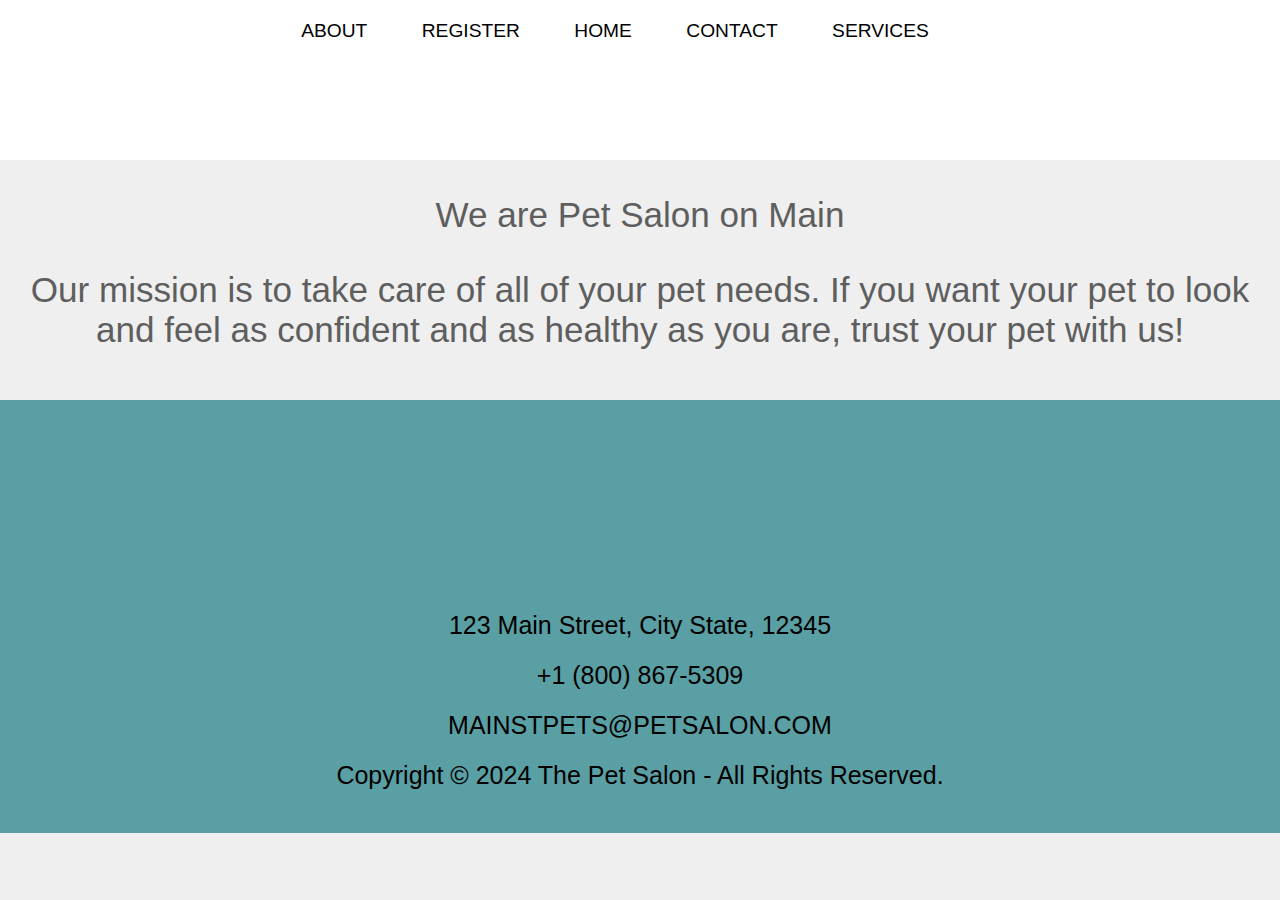
<file: about.html>
<!DOCTYPE html>
<html lang="en">
<head>
    <meta charset="UTF-8">
    <meta name="viewport" content="width=device-width, initial-scale=1.0">
    <title>Document</title>
    <link rel="stylesheet" href="/styles/mystyles.css">
</head>
<body>
    <header class="site-init">
        <div class="nav-bar">
            <nav>
                <a href="about.html">ABOUT</a>
                <a href="register.html">REGISTER</a>
                <a href="index.html">HOME</a>
                <a href="contact.html">CONTACT</a>
                <a href="services.html">SERVICES</a>
            </nav>
        </div>
    </header>

    <main>
        <div class="about-main">
            <h3>We are Pet Salon on Main</h3>
            <h3>Our mission is to take care of all of your pet needs. If you want your pet to look and feel as confident and as healthy as you are, trust your pet with us!</h3>
        </div>

    </main>

    <footer>
        <h2>Pet Salon On Main</h2>
        <div class="icons-list">
            <div class="icon-container">
                <i class="fa-brands fa-facebook-f"></i>
            </div>
            <div class="icon-container">
                <i class="fa-brands fa-linkedin-in"></i>
            </div>
            <div class="icon-container">
                <i class="fa-brands fa-youtube"></i>
            </div>
        </div>
        <p>123 Main Street, City State, 12345</p>
        <p>+1 (800) 867-5309</p>
        <p>MAINSTPETS@PETSALON.COM</p>
        <p>Copyright &copy; 2024 The Pet Salon - All Rights Reserved.</p>
    </footer>
</body>
</html>
</file>
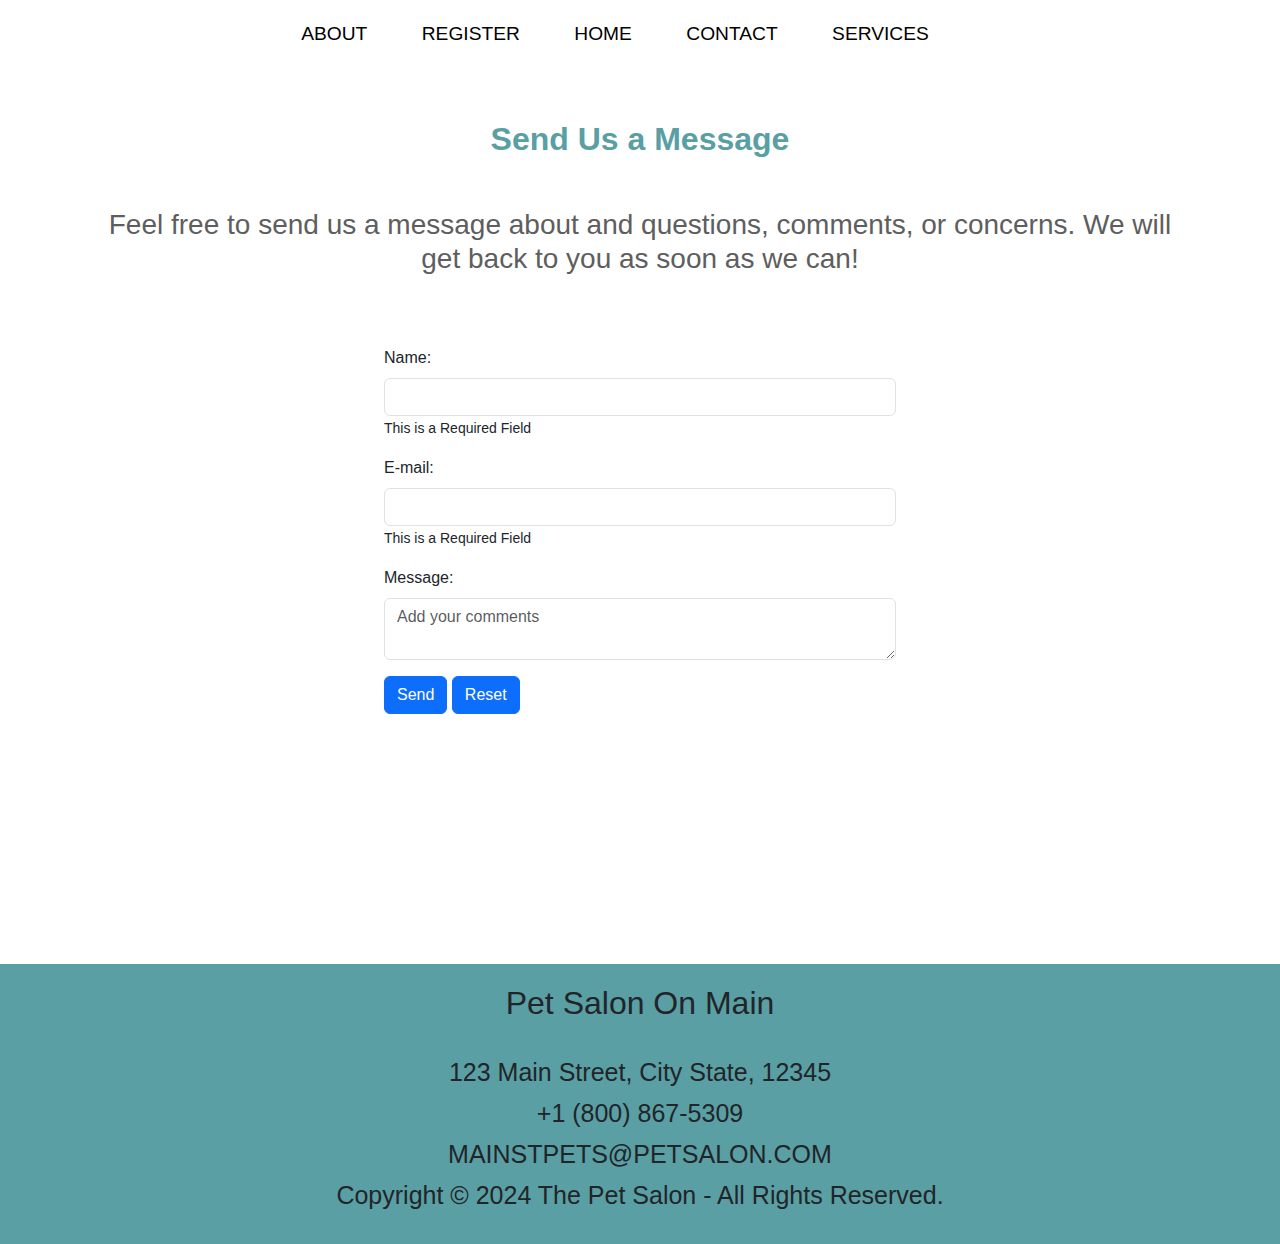
<file: contact.html>
<!DOCTYPE html>
<html lang="en">
<head>
    <meta charset="UTF-8">
    <meta name="viewport" content="width=device-width, initial-scale=1.0">
    <title>Document</title>
    <link rel="stylesheet" href="/styles/mystyles.css">
    <link href="https://cdn.jsdelivr.net/npm/bootstrap@5.3.3/dist/css/bootstrap.min.css" rel="stylesheet">
</head>
<body>
    <header class="site-init">
        <div class="nav-bar">
            <nav>
                <a href="about.html">ABOUT</a>
                <a href="register.html">REGISTER</a>
                <a href="index.html">HOME</a>
                <a href="contact.html">CONTACT</a>
                <a href="services.html">SERVICES</a>
            </nav>
        </div>
    </header>

    <main>
        <h2 class="test">Send Us a Message</h2>
        <h3 class="contact-text">Feel free to send us a message about and questions, comments, or concerns. We will get back to you as soon as we can!</h3>
            <div class="service-form">
                <div class="mb-3">
                    <label class="form-label">Name:</label>
                    <input type="text" class="form-control" id="txtTitle">
                    <small class="titleValidationMsg">This is a Required Field</small>
                </div>
                <div class="mb-3">
                    <label class="form-label">E-mail: </label>
                    <input type="text" class="form-control" id="txtPrice">
                    <small class="priceValidationMsg">This is a Required Field</small>
                </div>
                <div>
                    <div class="mb-3">
                        <label class="form-label">Message:</label>
                        <textarea class="form-control" placeholder="Add your comments"></textarea>
                    </div>
                </div>
                <div>
                    <button id="btnRegister" class="btn btn-primary">Send</button>
                    <button id="btnClear" class="btn btn-primary" onclick="clearForm()">Reset</button>
                </div>
            </div>
    </main>

    <footer>
        <h2>Pet Salon On Main</h2>
        <div class="icons-list">
            <div class="icon-container">
                <i class="fa-brands fa-facebook-f"></i>
            </div>
            <div class="icon-container">
                <i class="fa-brands fa-linkedin-in"></i>
            </div>
            <div class="icon-container">
                <i class="fa-brands fa-youtube"></i>
            </div>
        </div>
        <p>123 Main Street, City State, 12345</p>
        <p>+1 (800) 867-5309</p>
        <p>MAINSTPETS@PETSALON.COM</p>
        <p>Copyright &copy; 2024 The Pet Salon - All Rights Reserved.</p>
    </footer>
</body>
</html>
</file>
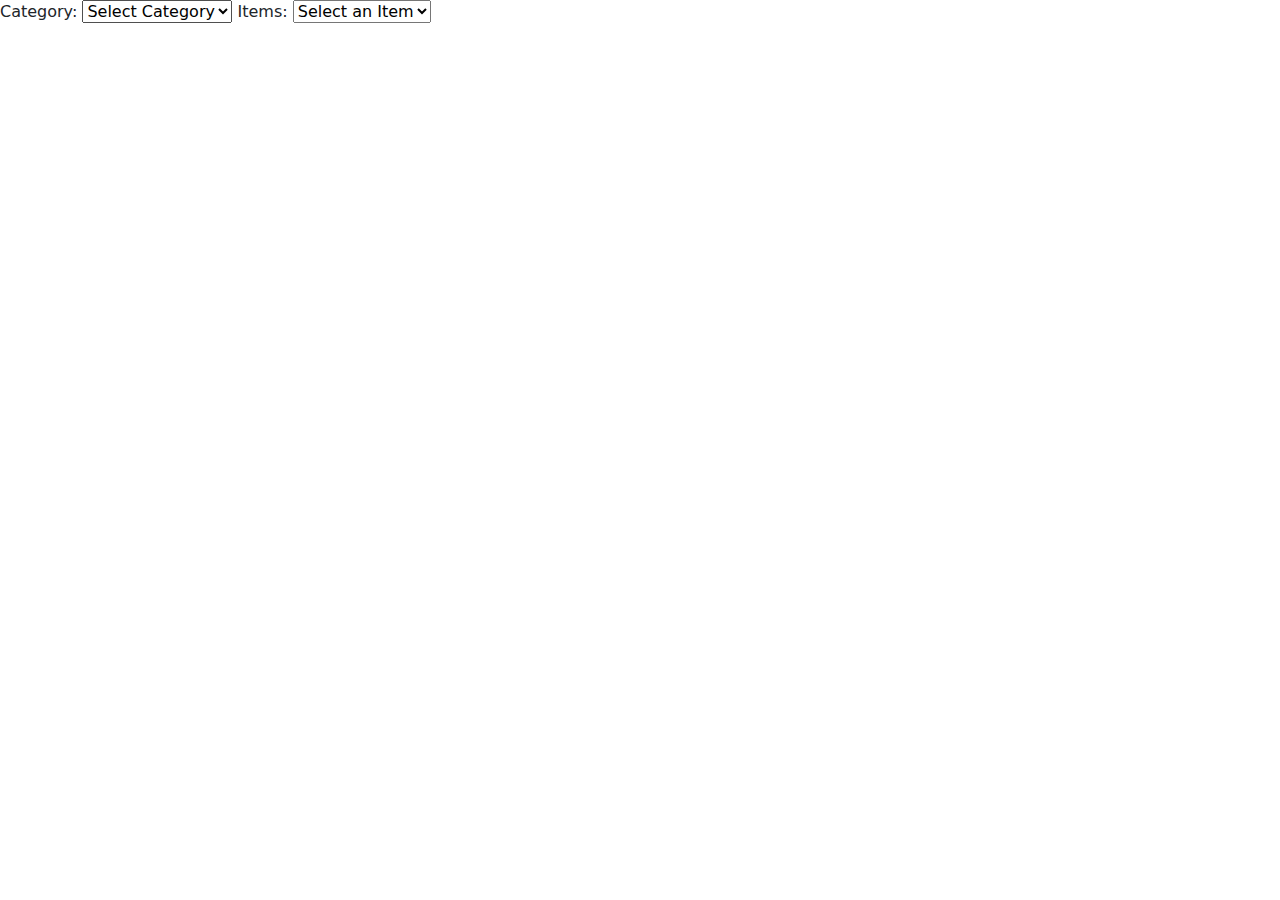
<file: practice.html>
<!DOCTYPE html>
<html lang="en">
<head>
    <meta charset="UTF-8">
    <meta name="viewport" content="width=device-width, initial-scale=1.0">
    <link rel="stylesheet" href="https://cdn.jsdelivr.net/npm/bootstrap@5.3.3/dist/css/bootstrap.min.css">
    <title>JQuery Practice</title>
    <script src="./plugins/JQuery3.7.1.js"></script>
</head>
<body>
    <form> 
        <label for="category">Category:</label> 
        <select id="category"> 
            <option value="">Select Category</option> 
            <option value="fruits">Fruits</option> 
            <option value="vegetables">Vegetables</option> 
        </select> 

        <label for="items">Items:</label> 
        <select id="items"> 
            <option value="">Select an Item</option> 
        </select> 
        </form>


    <script src="./scripts/practice.js"></script>
    
</body>
</html>
</file>
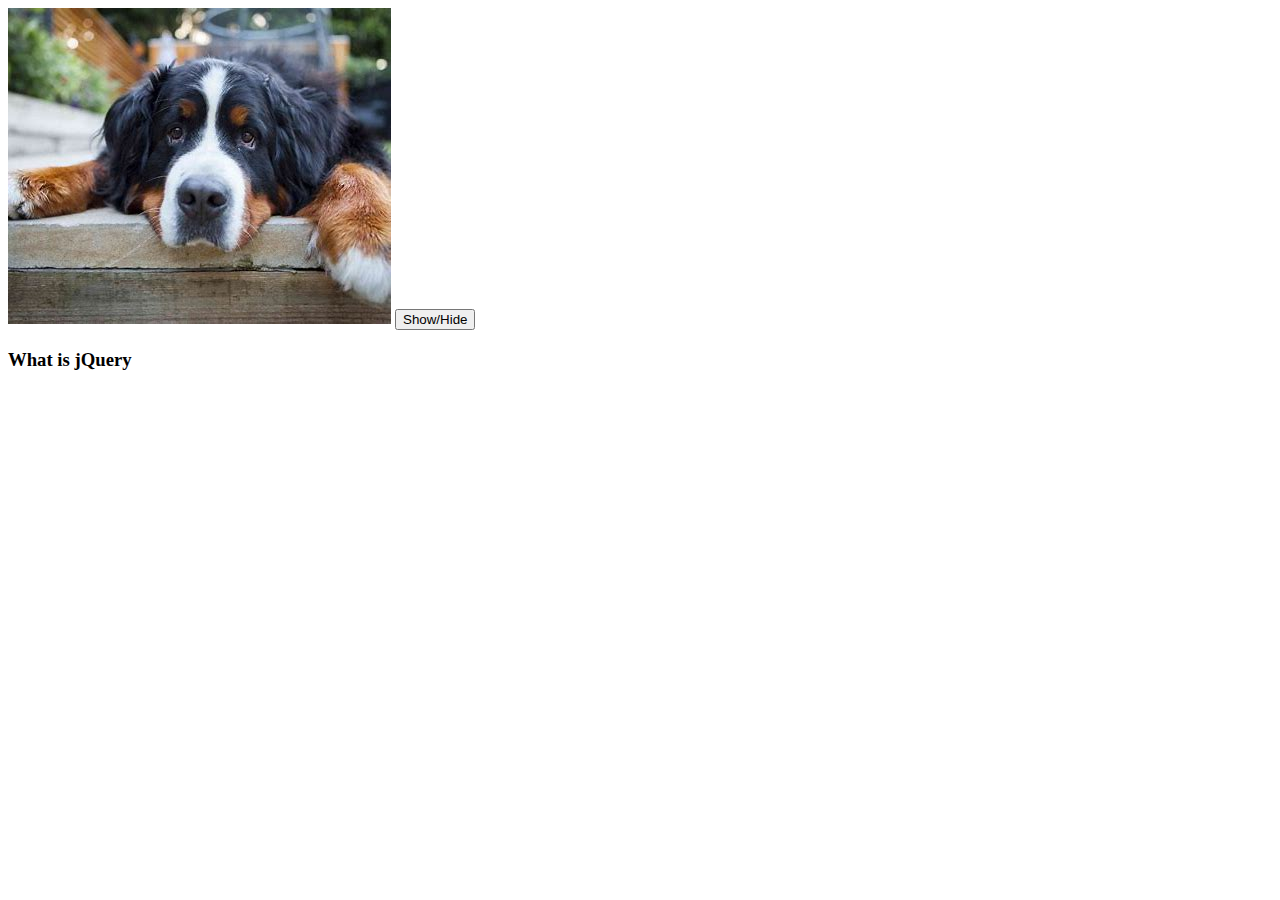
<file: practice2.html>
<!DOCTYPE html>
<html lang="en">
<head>
    <meta charset="UTF-8">
    <meta name="viewport" content="width=device-width, initial-scale=1.0">
    <title>Document</title>
</head>
<body>
    <div>
        <img src="/img/austrailian.jpeg" id="img">
        <button id="toggleButton">Show/Hide</button>    
    </div>
    
    <div>
        <h3 class="question">What is jQuery</h3>
        <p class="answer">jQuery is a Javascript library</p>
    </div>

    <script src="/plugins/JQuery3.7.1.js"></script>
    <script src="/scripts/practice2.js"></script>
</body>
</html>
</file>
<file: styles/mystyles.css>
*{
    font-family: 'Josefin Sans', Arial, sans-serif;
    font-weight: 400;
}

body{
    padding: 0;
    margin: 0;
    font-family: Arial;
    background-color: #efefef;
}

h2{
    color: #5a9fa3;
    font-weight: bold;
    margin-bottom: 50px;
    margin-top: 50px;
    text-align: center;
}

.test{
    color:#5a9fa3;
    font-weight: bold; 
    margin-bottom: 50px;
    text-align: center;
    margin-top: 20px;
    font-family: Helvetica;
}

/* Header */

.site-init{
    background-color: white;
    height: 100px;
    text-align: center;
    padding-top: 20px;
    position: sticky;
    z-index: 5;
    top: 0;
    padding-bottom: 40px;
    width: 100%;
}

.store-name{
    color:#5a9fa3;
}

.nav-bar{
    display: flex;  
    justify-content: center;
}

.site-init a{
    text-decoration: none;
    color: black;
    font-size: larger;
    padding-right: 50px;
}

.site-reg a{
    text-decoration: none;
    color: black;
}

.grid-two-column{
    display: grid;
    grid-template-columns: 1fr 1fr;
}

/*Main*/
.logo-container{
    display: flex;
    justify-content: center;
}

.pet-logo{
    width: 1000px;
    height: 400px;
    background-color: #5a9fa3;
}

.pet-logo img{
    height: 400px;
    padding-left: 190px;
}

.logo-text{
    background-color: #161616;
    color: white;
    text-align: center;
    display: flex;
    flex-direction: column;
    justify-content: center;
    align-items: center;
    width: 1000px;
    height: 400px;
}

.caps{
    font-family: Helvetica;
    font-size: 28px;
}

.grey{
    font-family: Helvetica;
    font-size: 25px;
}

.btn-1{
    background-color: #5a9fa3;
    padding: 10px 20px;
    border: none;
    border-radius: 4px;
    font-size: 24px;
    margin-bottom: 20px;
}

.who-container{
    text-align: center;
    margin-right: auto;
    margin-left: auto;
    width: 75%;
}

.who-container h2{
        color: #5a9fa3;
        font-weight: bold;
        margin-bottom: 50px;
        margin-top: 50px;
        text-align: center;
    
}

.sample-img{
    display: flex;
    margin-left: auto;
    margin-right: auto;
    width: 100%;
    height: 400px;
    margin-bottom: 50px;
}

.sample-img img{
    width: 553px;
}

.who-container p{
    color: #5e5e5e;
    line-height: 2;
    margin-bottom: 50px;
}


.about-home{
    display: flex;
    justify-content: space-evenly;
    margin: auto;
    width: 50%;
    text-align: center;
}

.qpc{
    width: 350px;
}

.qpc img{
    width: 350px;
    height: 360px;
}

.about-home img{
    border-radius: 50px;
}

.rtc{
    width: 350px;
}

.rtc img{
    width: 350px;
    height: 360px;
}

.reviews{
    text-align: center;
    color: #5e5e5e;
    background-color: #f6f6f6;
    padding-bottom: 30px;
    padding-top: 10px;
}

.reviews p{
    font-size: 25px;
}

.review-cards{
    display: flex;
    justify-content: space-evenly;
    text-align: center;
}

.card{
    margin-top: 30px;
    padding: 20px;
    width: 250px;
    
}

.services-home{
    text-align: center;
    margin: auto;
    width: 70%;
}

.services-home p{
    font-size: 25px;
    color: #5e5e5e;
    margin-bottom: 50px;
}

.services-home button{
    background-color: #5a9fa3;
    padding: 10px 20px;
    border: none;
    border-radius: 4px;
    font-size: 24px;
    margin-bottom: 20px;
}


/* Form */
#register-form{
    margin: 30px auto;
    width: 60%;
}

#register-form h2, #register-form p{
    text-align: center;
}

#register-form button{
    margin-bottom: 30px;
}

.btn-container{
    display: flex;
    justify-content: space-around;
    max-width: 200px;
    margin-top: 10px;
}

#pets{
    display: grid;
    grid-template-columns: repeat(3,1fr);
    column-gap: 10px;
    row-gap: 10px;
}

.pet{
    border: 2px solid black;
    border-radius: 20px;
    padding: 20px;
}

.Grooming, .grooming {
    background-color: rgb(55, 112, 233);
}

.Vaccines, .vaccines {
    background-color: rgb(121, 238, 121);
}

.Nails, .nails{
    background-color: rgb(183, 110, 183);
}

.error {
    display: flex;
    border-radius: 5px;
    border: 1px solid lightgray;
    width: 100%;
    height: 40px;
    padding: 5;
    padding-left: 10px;
    font-size: large;
    background-color: rgb(222, 96, 96);
}

.main-container{
    display: flex;
    flex-direction: column;
    justify-content: center;
    margin-left: auto;
    margin-right: auto;
    width: 70%;

}

/* Services */

.our-services{
    text-align: center;
    margin-left: auto;
    margin-right: auto;
    width: 75%;

}

.our-services img{
    margin-bottom: 30px;
}

.our-services p{
    margin-bottom: 70px;
    margin-left: auto;
    margin-right: auto;
    width: 80%;
    font-size: 20px;
    padding-bottom: 20px;
    border-bottom: 1px solid #5e5e5e;
}

.description{
    color: #5e5e5e;
    margin-bottom: 50px;
}

/* About */

.about-main{
    color: #5e5e5e;
    text-align: center;
    font-size: 30px;
}

/* Contact */
.contact-text{
    text-align: center;
    color: #5e5e5e;
    margin-right: auto;
    margin-left: auto;
    width: 85%;
    margin-bottom: 70px;
}

/* Footer */

    footer{
    background-color: #5a9fa3;
    background-repeat: no-repeat;
    background-size: 100% 200%;
    margin-top: 50px;
    text-align: center;
    padding-top: 20px;
    padding-bottom: 20px;
    font-size: 25px;
    line-height: 1;
}

    .footer-container{
    display: flex;
    justify-content: space-between;
    
    height: 300px;
    align-items: center;

}

    .icons-list{
    display: flex;
    justify-content: center;
    padding-bottom: 10px;
    }

    .icon-container{
    display: flex;
    justify-content: center;
    border-radius: 50%;
    width: 40px;
    padding: 10px;
    margin-right: 20px;
    }

    .copyright-text{
    display: flex;
    }
    
    .copyright-text p:last-of-type{
    border-left: 2px solid black;
    padding-left: 10px;
    margin-left: 10px;
    text-decoration: underline;
    font-weight: bolder;
    }

    /* Service */

    .service-form{
        margin: auto;
        width: 40%;
        margin-bottom: 250px;
    }
</file>
